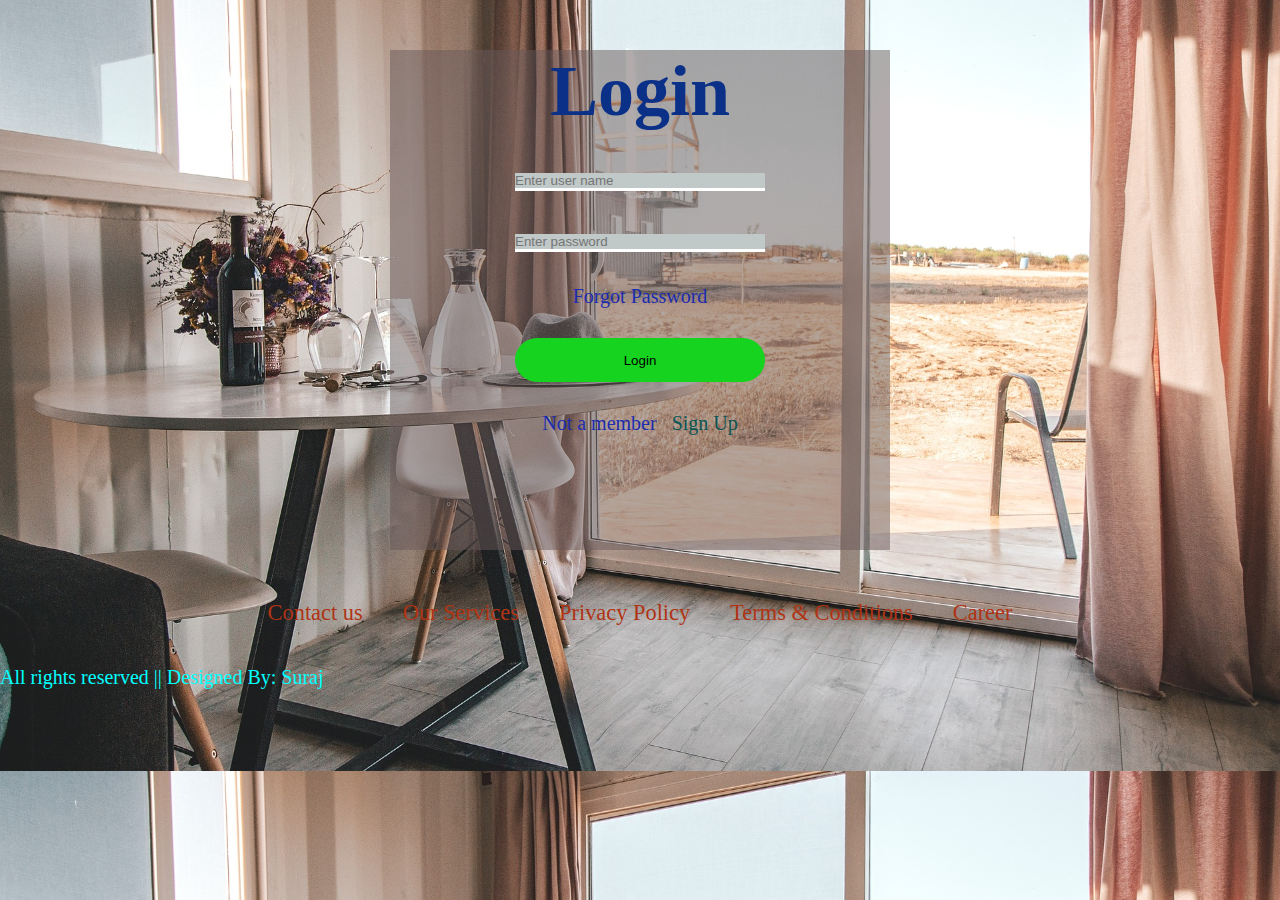
<file: login.html>
<!DOCTYPE html>
<html lang="en">
<head>
    <meta charset="UTF-8">
    <meta name="viewport" content="width=device-width, initial-scale=1.0">
    <title>SURAJ'S LOGIN PAGE</title>
    <link rel="stylesheet" type="text/CSS" href="log.css">
    <script>
        function validateInput() {
            const username = document.querySelector('.inpu1[type="text"]').value;
            const password = document.querySelector('.inpu1[type="password"]').value;

            if (username.length < 6 || password.length < 6) {
                alert('Username and password must be at least 6 characters long.');
                return false;
            }

            if (!/^\d+$/.test(password)) {
                alert('Password should contain only numbers.');
                return false;
            }

            return true;
        }
    </script>
</head>
<body>
    <div class="contain">
        <div class="text">
            <h1>Login</h1>
            <input class="inpu1" type="text" placeholder="Enter user name">
            <input class="inpu1" type="password" placeholder="Enter password">
            <p>Forgot Password</p>
            <a href="http://127.0.0.1:5500/index.html" onclick="return validateInput();">
                <button>Login</button>
            </a>
            <p>Not a member <span>   &nbsp Sign Up </span></p>
        </div>
    </div>

    <footer>
        <div class= "footer">
            <div class="row">
                <ul>
                    <li><a href="#">Contact us</a></li>
                    <li><a href="#">Our Services</a></li>
                    <li><a href="#">Privacy Policy</a></li>
                    <li><a href="#">Terms & Conditions</a></li>
                    <li><a href="#">Career</a></li>
                </ul>
            </div>
            <div style="font-size: 20px;" class="row">
                All rights reserved || Designed By: Suraj
            </div>
        </div>
    </footer>
</body>
</html>
</file>
<file: log.css>
*{
    margin:  0%;
    padding: 0%;

}
body{
    background-image: url("images/hotel-3.jpg");
    background-size:  100% 740px;
    background-size: cover;
    background-position: center;
}
.contain{
    width: 500px;
    height: 500px;
    background-color: rgba(104, 88, 88, 0.5);
  margin: 50px 390px;
    text-align: center;
    color: rgb(3, 12, 0);

}
.contain.text{
    position: relative;
    top: 7%;

}
.inpu1{
    border: none;
    background-color: rgb(192, 200, 200);
    border-bottom: 3px solid white;
    width: 250px;
    margin-top: 40px;
    outline: none;
    color: rgb(18, 19, 20);
    
}

p{
    margin-top: 30px;
    font-size: 20px;
    
}
p span{
    color: rgb(11, 85, 85);
}
p{
    color:rgb(27, 44, 175)
}
.text button{
    width: 250px;
    height: 44px;
    background-color: rgb(21, 211, 30);
    color: black;
    border: none;
    border-radius: 25px;
    margin-top: 30px;
}
button:hover{
    border: 3px solid rgb(9, 13, 21);
    color: rgb(8, 136, 249);
    font-size: 20px;
    background-color: black;
}

.contain{
    font-size: 36px;
    color: rgb(10, 48, 136);
}

p span:hover{
   color: rgb(157, 68, 23);
   font-size: 23px;
   border-style: dashed;
   background-color: black;

}

body{
    margin:10;
    overflow-x:hidden;
    }
    
.footer{
    color: aqua;
    
}


.footer ul{
    list-style: none;
    display: flex;
    flex-wrap: wrap;
    justify-content: center;
    align-items: center;
    margin-bottom: 40px;
}
.footer li{
    margin: 0 20px;
    font-family: "Dongle-regular";
    font-size: 1.4rem;
    display: flex;
    align-items: center;
  
}
.footer li a{
    text-decoration: none;
    font-family: "Dongle-regular";
    color:rgb(176, 51, 20);
}
.footer li a:hover{
    border: 3px ;
    border-style: double;
    color: rgb(150, 46, 60);
    font-size: 23px;
    background-color: black;
}
</file>
